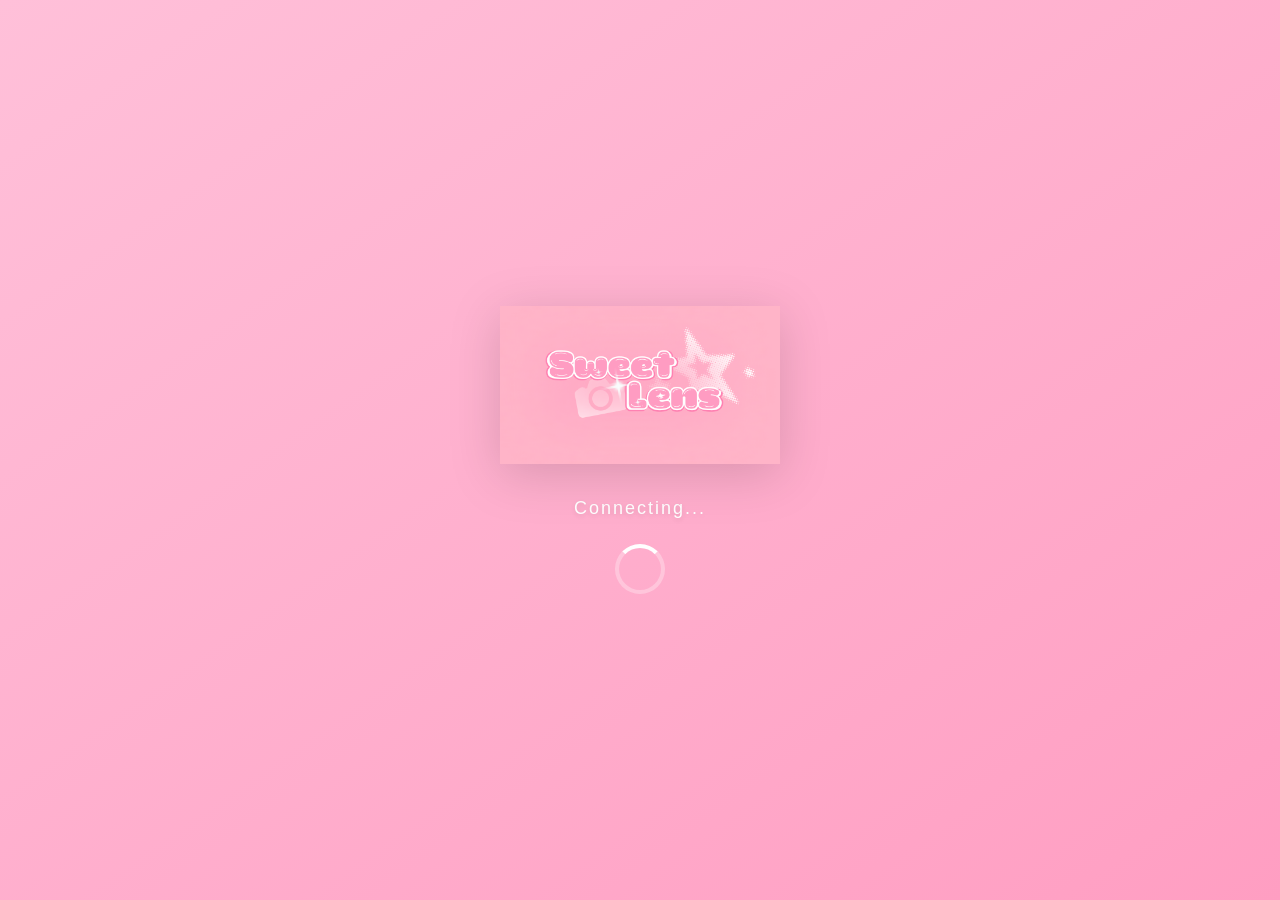
<file: projects/web/sweetlens/index.html>
<!DOCTYPE html>
<html lang="id">
<head>
    <meta charset="UTF-8">
    <meta name="viewport" content="width=device-width, initial-scale=1.0">
    <title>SweetLens - Photobooth</title>
    <style>
        * {
            margin: 0;
            padding: 0;
            box-sizing: border-box;
        }

        body {
            width: 100vw;
            height: 100vh;
            background: linear-gradient(145deg, #ffc0d9 0%, #ff9ec2 100%);
            display: flex;
            justify-content: center;
            align-items: center;
            font-family: 'Poppins', sans-serif;
            overflow: hidden;
        }

        @import url('https://fonts.googleapis.com/css2?family=Poppins:wght@400;500;600;700&display=swap');

        .loading-container {
            text-align: center;
            animation: fadeInUp 0.8s ease-out;
        }

        .loading-img {
            width: 280px;
            max-width: 60vw;
            margin-bottom: 30px;
            filter: drop-shadow(0 10px 25px rgba(0, 0, 0, 0.15));
            animation: float 2s ease-in-out infinite;
        }

        .loading-text {
            color: white;
            font-size: 18px;
            font-weight: 500;
            letter-spacing: 2px;
            margin-bottom: 25px;
            text-shadow: 0 2px 5px rgba(0, 0, 0, 0.1);
        }

        .loader {
            width: 50px;
            height: 50px;
            margin: 0 auto;
            border: 4px solid rgba(255, 255, 255, 0.3);
            border-radius: 50%;
            border-top-color: white;
            animation: spin 0.8s linear infinite;
        }

        @keyframes spin {
            to { transform: rotate(360deg); }
        }

        @keyframes float {
            0%, 100% { transform: translateY(0); }
            50% { transform: translateY(-10px); }
        }

        @keyframes fadeInUp {
            from { opacity: 0; transform: translateY(30px); }
            to { opacity: 1; transform: translateY(0); }
        }
    </style>
</head>
<body>
    <div class="loading-container">
        <img src="assets/img/loading.png" class="loading-img" alt="Loading">
        <p class="loading-text">Connecting...</p>
        <div class="loader"></div>
    </div>
    <script>
        setTimeout(function() {
            window.location.href = "signup.php";
        }, 2500);
    </script>
</body>
</html>
</file>
